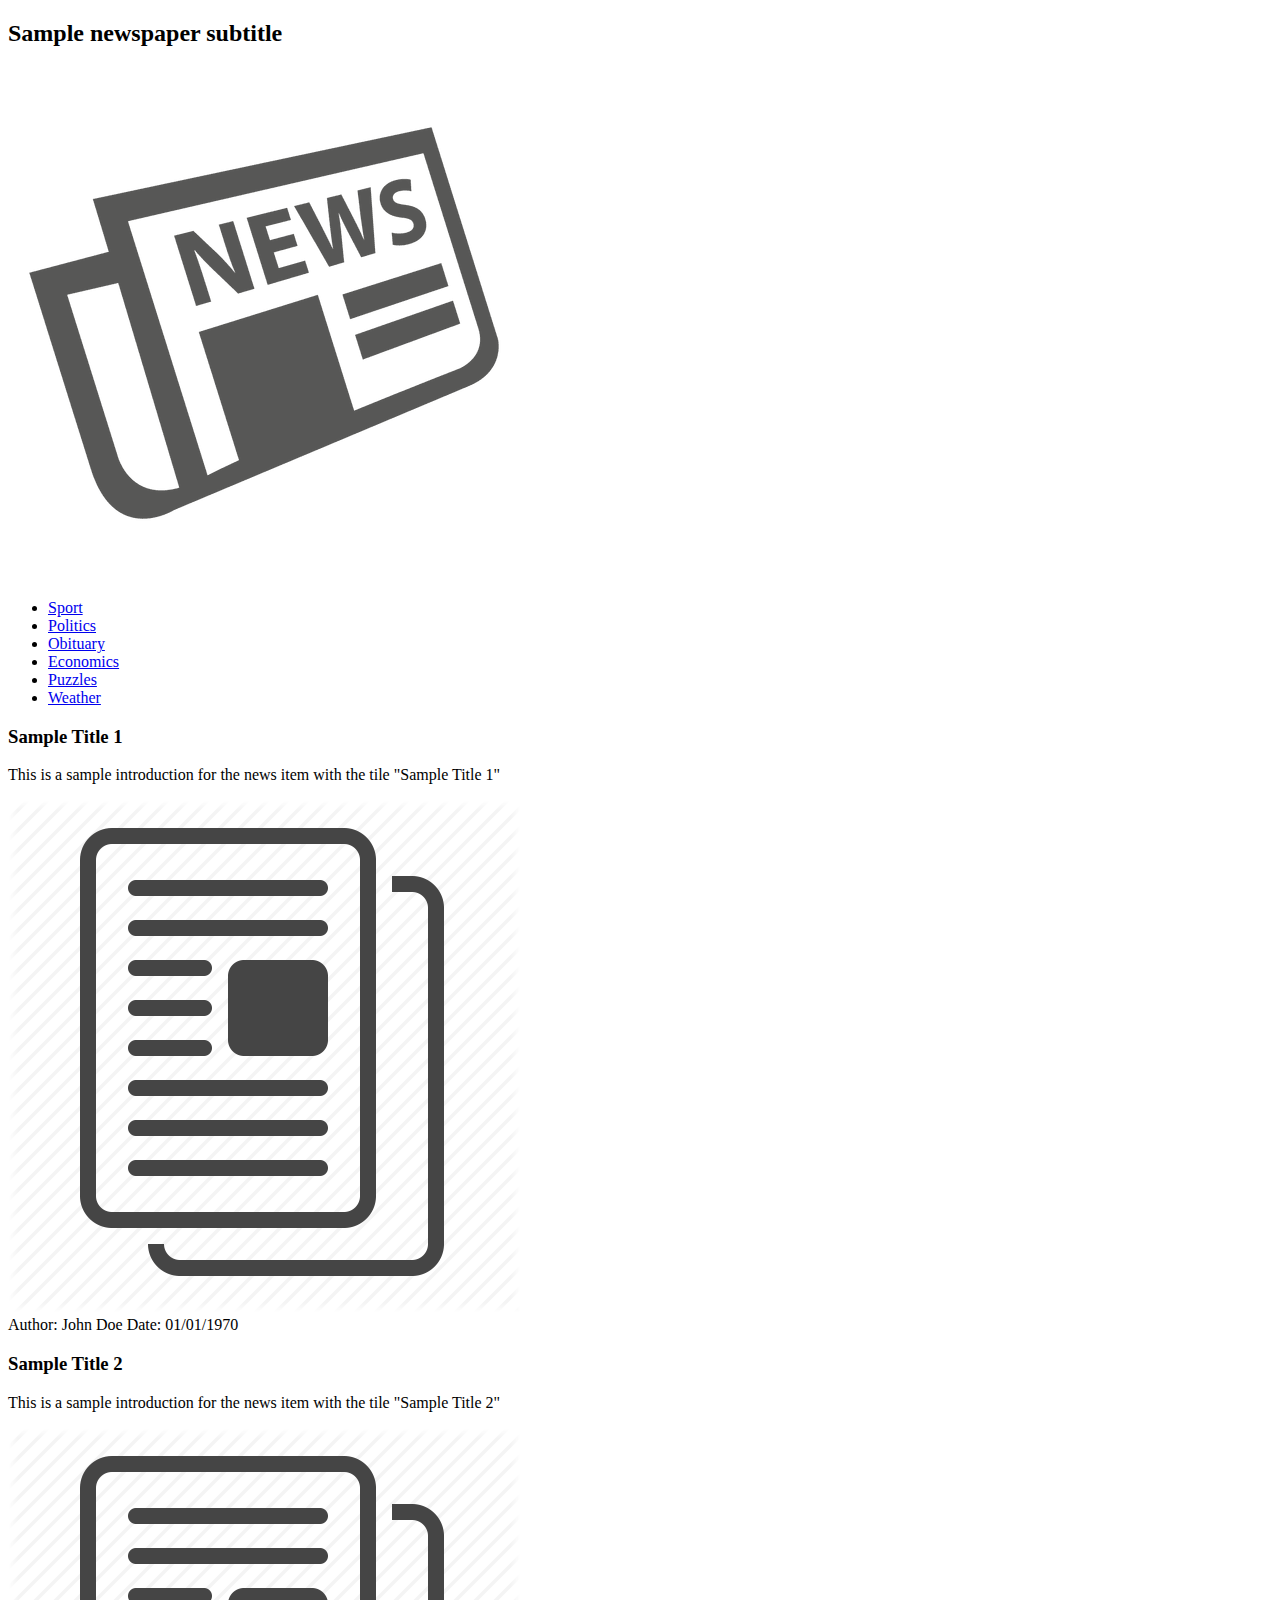
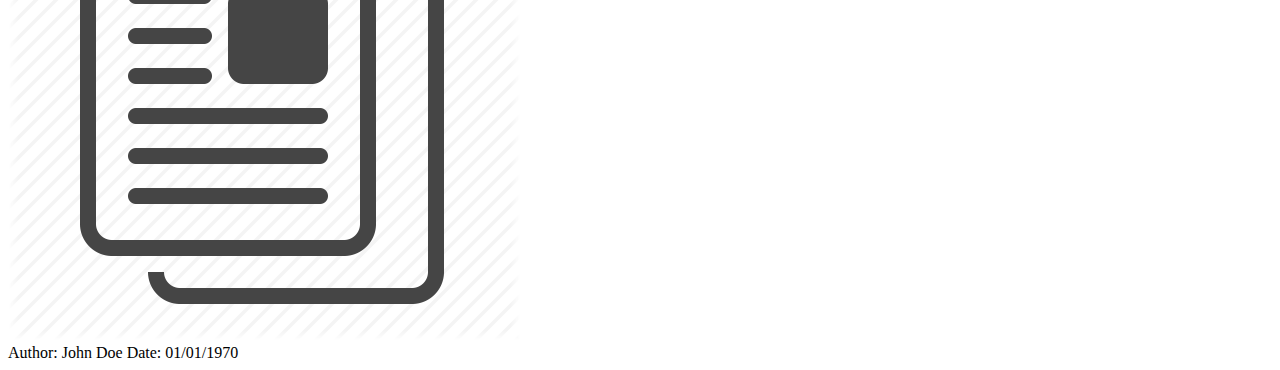
<file: html/ex1/index.html>
<!DOCTYPE html>
<html lang="en-US">
    <head>
        <title>Sample newspaper title</title>
    </head>
        <body>
            <h2>Sample newspaper subtitle</h2>
            <img src="newspaper_logo.png" alt="A sample logo of a newspaper">
            <nav>
                <ul>
                    <li><a href="sports.html">Sport</a></li>
                    <li><a href="politics.html">Politics</a></li>
                    <li><a href="obituary.html">Obituary</a></li>
                    <li><a href="economics.html">Economics</a></li>
                    <li><a href="puzzles.html">Puzzles</a></li>
                    <li><a href="weather.html">Weather</a></li>
                </ul>
            </nav>
            <article>
                <h3>Sample Title 1</h3>
                <p>This is a sample introduction for the news item with the tile "Sample Title 1"</p>
                <img src="article_logo.png" alt="A sample image">
                <footer>Author: John Doe Date: 01/01/1970</footer>
            </article>
            <article>
                <h3>Sample Title 2</h3>
                <p>This is a sample introduction for the news item with the tile "Sample Title 2"</p>
                <img src="article_logo.png" alt="A sample image">
                <footer>Author: John Doe Date: 01/01/1970</footer>
            </article>
        </body>
</html>
</file>
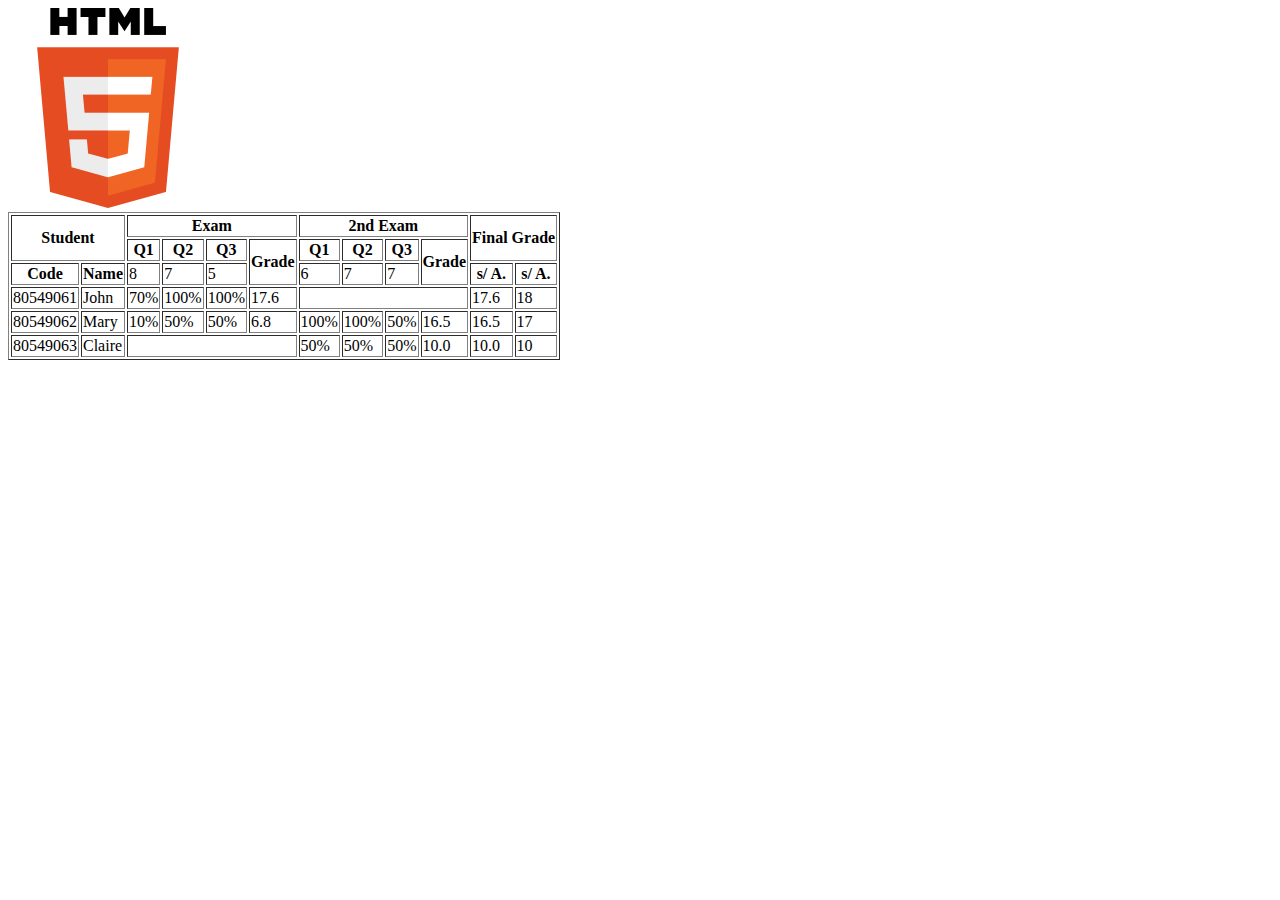
<file: html/ex2/index.html>
<!DOCTYPE html>
<html lang="en-US">
  <head>
    <title>Table</title>
    <meta charset="UTF-8">
  </head>
  <body>
      <img src="html5_logo.png" alt="Valid HTML5 logo">
    <table border="1">
        <tr>
            <th scope="colgroup" colspan="2" rowspan="2">Student</th><th scope="colgroup" colspan="4">Exam</th><th scope="colgroup" colspan="4">2nd Exam</th><th scope="colgroup" colspan="2" rowspan="2">Final Grade</th>
        </tr>
        <tr>
            <th scope="col">Q1</th><th scope="col">Q2</th><th scope="col">Q3</th><th scope="col" rowspan="2">Grade</th><th scope="col">Q1</th><th scope="col">Q2</th><th scope="col">Q3</th><th scope="col" rowspan="2">Grade</th>
        </tr>
        <tr>
            <th scope="col">Code</th><th scope="col">Name</th><td>8</td><td>7</td><td>5</td><td>6</td><td>7</td><td>7</td><th>s/ A.</th><th>s/ A.</th>
        </tr>
        <tr>
            <td>80549061</td><td>John</td><td>70%</td><td>100%</td><td>100%</td><td>17.6</td><td colspan="4"></td><td>17.6</td><td>18</td>
        </tr>
        <tr>
            <td>80549062</td><td>Mary</td><td>10%</td><td>50%</td><td>50%</td><td>6.8</td><td>100%</td><td>100%</td><td>50%</td><td>16.5</td><td>16.5</td><td>17</td>        </tr>
        <tr>
            <td>80549063</td><td>Claire</td><td colspan="4"></td><td>50%</td><td>50%</td><td>50%</td><td>10.0</td><td>10.0</td><td>10</td>
        </tr>
    </table>
  </body>
</html>
</file>
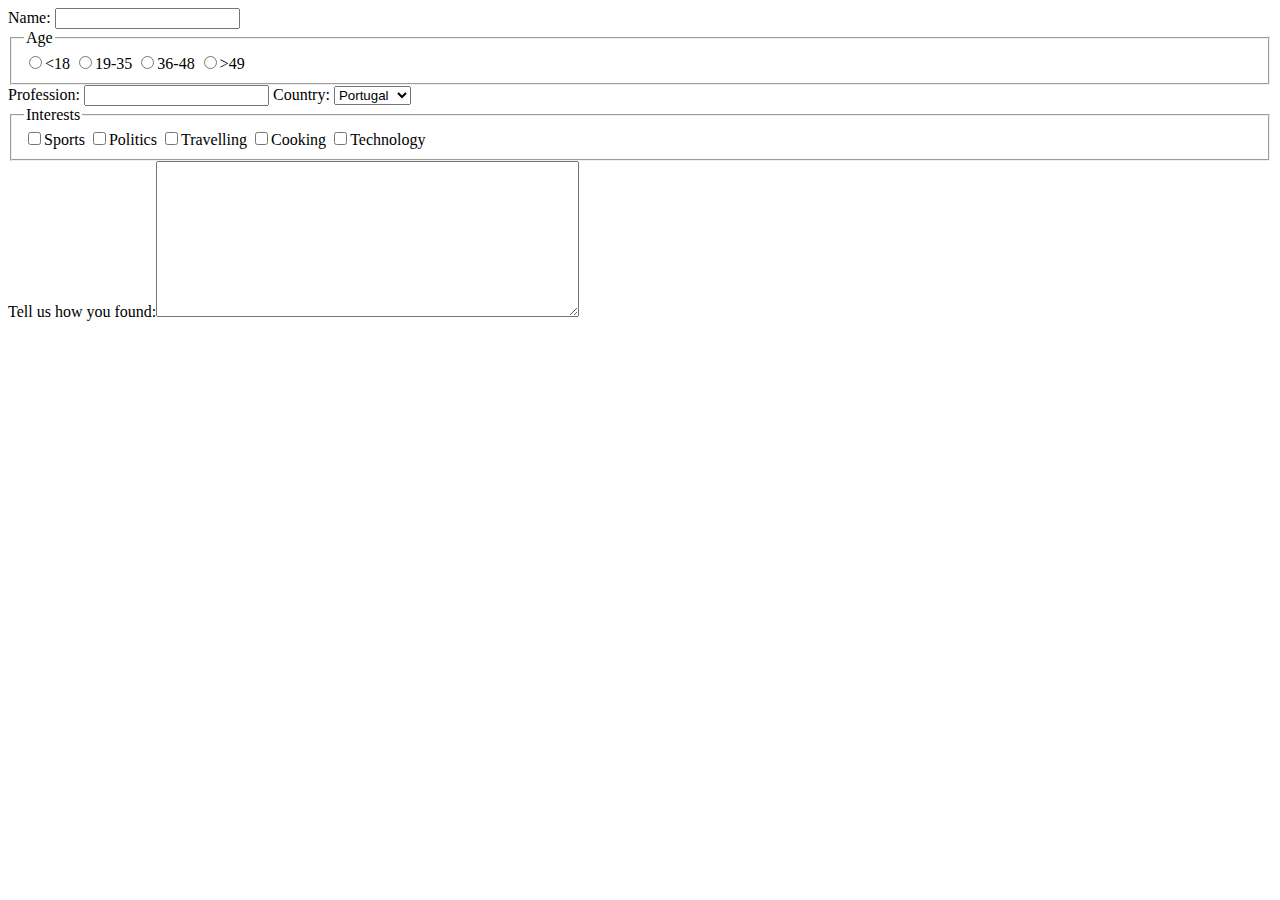
<file: html/ex3/index.html>
<!DOCTYPE html>
<html lang="en-US">
    <head>
        <title>Form</title>
        <meta charset="UTF-8">
    </head>
    <body>
        <form action="action.php" method="GET">
            <label>Name: <input type="text" name="name" id="name"></label>
            <fieldset>
                <legend>Age</legend>
                <label><input type="radio" name="age" id="age_lt18" value="lt18">&lt;18</label>
                <label><input type="radio" name="age" id="age_19_35" value="19_35">19-35</label>
                <label><input type="radio" name="age" id="age_36_48" value="36_48">36-48</label>
                <label><input type="radio" name="age" id="age_gt49" value="gt49">&gt;49</label>
            </fieldset>
            <label>Profession: <input type="text" id="profession" name="profession"></label>
            <label>Country:
               <select name="country">
                <option value="portugal">Portugal</option>
                <option value="spain">Spain</option>
                <option value="germany">Germany</option>
                <option value="france">France</option>
                <option value="italy">Italy</option>
            </select> 
            </label>
            <fieldset>
                <legend>Interests</legend>
                <label><input type="checkbox" name="interest" value="sports">Sports</label>
                <label><input type="checkbox" name="interest" value="politics">Politics</label>
                <label><input type="checkbox" name="interest" value="travelling">Travelling</label>
                <label><input type="checkbox" name="interest" value="cooking">Cooking</label>
                <label><input type="checkbox" name="interest" value="technology">Technology</label>
            </fieldset>
            <label>Tell us how you found:<textarea name="how_they_found_us" id="how_they_found_us" cols="50" rows="10"></textarea></label>
        </form>
    </body>
</html>
</file>
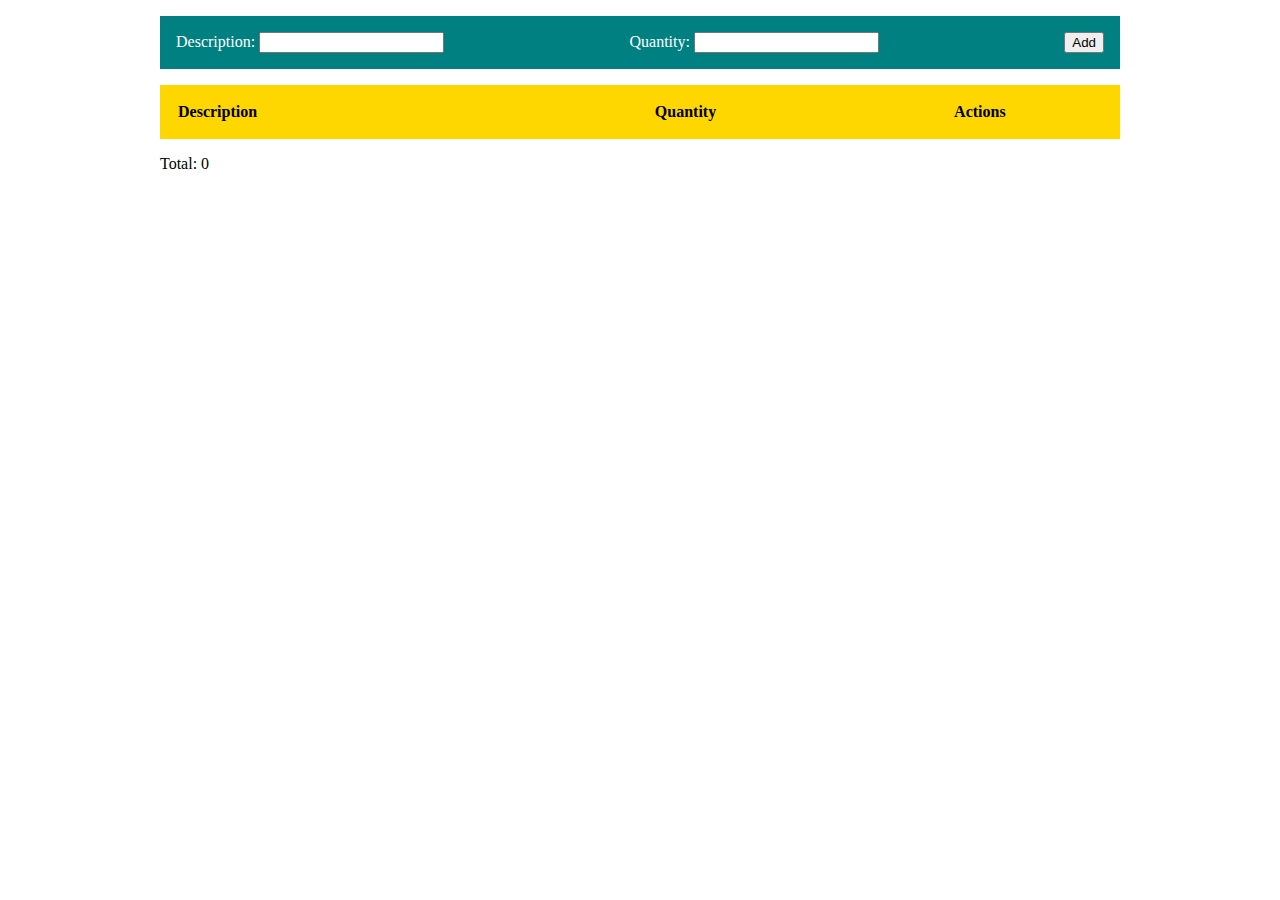
<file: javascript/products/index.html>
<!DOCTYPE html>
<html>
  <head>
    <title>Products</title>
    <meta charset="utf-8">
    <link rel="stylesheet" href="style.css">
    <script src="script.js" defer></script>
  </head>
  <body>
    <form action="#" method="get">
      <label>Description: <input type="text" name="description"></label>
      <label>Quantity: <input type="text" name="quantity"></label>
      <input type="submit" value="Add">
    </form>

    <table id="products">
      <tr><th>Description</th><th>Quantity</th><th>Actions</th></tr>
    </table>

    <footer>
    Total: <span id="total">0</span>
    <footer>

  </body>
</html>
</file>
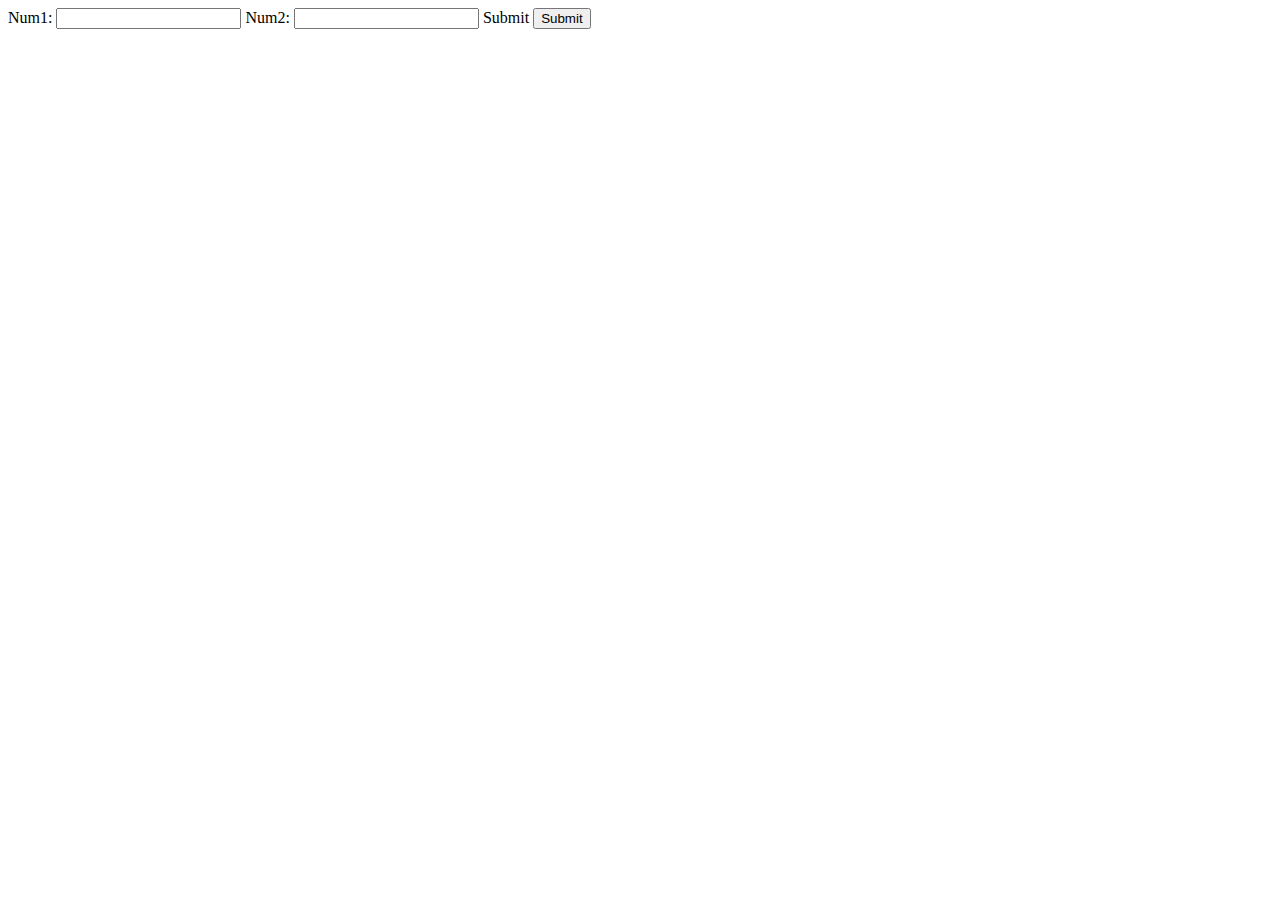
<file: php/form2.html>
<!DOCTYPE html>
<html>
    <head>
        <title>Form</title>
    </head>
    <body>
        <form action="sum2.php" method="GET">
            <label>Num1: <input type="text" name="num1"></label>
            <label>Num2: <input type="text" name="num2"></label>
            <label>Submit <input type="submit"></label>
        </form>
    </body>
</html>
</file>
<file: javascript/products/style.css>
body {
  width: 60em;
  margin: 0 auto;
}

form {
  display: flex;
  justify-content: space-between;
  background-color: teal;
  color: white;
  padding: 1em;
  margin-top: 1em;
}

table {
  background-color: gold;
  width: 100%;
  margin-top: 1em;
}

th, td {
  padding: 1em;
  text-align: center;
}

th:first-child, td:first-child {
  text-align: left;
}

footer {
  margin: 1em 0;
}
</file>
